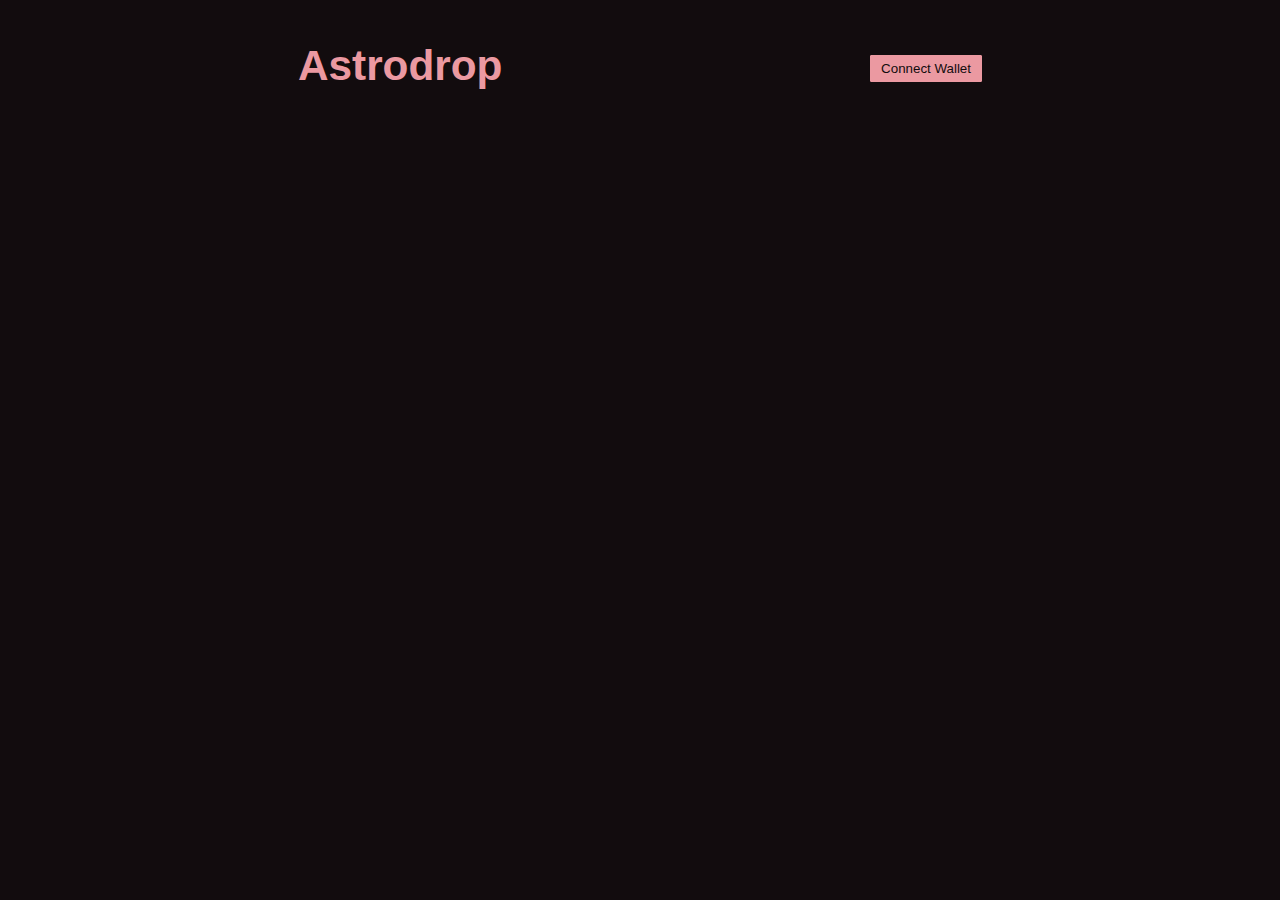
<file: index.html>
<!doctype html>
<html lang="en">
<head>
  <meta charset="utf-8">
  <title>Astrodrop</title>
  <base href="https://whalerdao.github.io/astrodrop/">
  <meta name="viewport" content="width=device-width, initial-scale=1">
  <link rel="icon" type="image/x-icon" href="assets/favicon/favicon.ico">
  <link rel="apple-touch-icon" sizes="180x180" href="assets/favicon/apple-touch-icon.png">
  <link rel="icon" type="image/png" sizes="32x32" href="assets/favicon/favicon-32x32.png">
  <link rel="icon" type="image/png" sizes="16x16" href="assets/favicon/favicon-16x16.png">
<link rel="stylesheet" href="styles.6eebb70fbd510b3fe902.css"></head>
<body>
  <app-root></app-root>
<script src="runtime.b092b9b31b9770945a19.js" defer></script><script src="polyfills.ddef82498df09a4ee904.js" defer></script><script src="scripts.932d003fe90861efe75c.js" defer></script><script src="main.adeebd595b537368207a.js" defer></script></body>
</html>
</file>
<file: styles.6eebb70fbd510b3fe902.css>
html{font-size:62.5%;font-family:-apple-system,BlinkMacSystemFont,Segoe UI,Roboto,Helvetica Neue,Arial,Noto Sans,sans-serif}body{font-size:1.8rem;line-height:1.618;max-width:38em;margin:auto;color:#d9d8dc;background-color:#120c0e;padding:13px}@media (max-width:684px){body{font-size:1.53rem}}@media (max-width:382px){body{font-size:1.35rem}}h1,h2,h3,h4,h5,h6{line-height:1.1;font-family:-apple-system,BlinkMacSystemFont,Segoe UI,Roboto,Helvetica Neue,Arial,Noto Sans,sans-serif;font-weight:700;margin-top:3rem;margin-bottom:1.5rem;overflow-wrap:break-word;word-wrap:break-word;-ms-word-break:break-all;word-break:break-word}h1{font-size:2.35em}h2{font-size:2em}h3{font-size:1.75em}h4{font-size:1.5em}h5{font-size:1.25em}h6{font-size:1em}p{margin-top:0;margin-bottom:2.5rem}small,sub,sup{font-size:75%}hr{border-color:#eb99a1}a{text-decoration:none;color:#eb99a1}a:hover{color:#da4453;border-bottom:2px solid #d9d8dc}a:visited{color:#e26f7a}ul{padding-left:1.4em;margin-top:0;margin-bottom:2.5rem}li{margin-bottom:.4em}blockquote{margin-left:0;margin-right:0;padding:.8em .8em .8em 1em;border-left:5px solid #eb99a1;margin-bottom:2.5rem;background-color:#40363a}blockquote p{margin-bottom:0}img,video{height:auto;max-width:100%}img,pre,video{margin-top:0;margin-bottom:2.5rem}pre{display:block;padding:1em;overflow-x:auto}code,pre{background-color:#40363a}code{font-size:.9em;padding:0 .5em;white-space:pre-wrap}pre>code{padding:0;background-color:initial;white-space:pre}table{text-align:justify;width:100%;border-collapse:collapse}td,th{padding:.5em;border-bottom:1px solid #40363a}input,textarea{border:1px solid #d9d8dc}input:focus,textarea:focus{border:1px solid #eb99a1}textarea{width:100%}.button,button,input[type=button],input[type=reset],input[type=submit]{display:inline-block;padding:5px 10px;text-align:center;text-decoration:none;white-space:nowrap;background-color:#eb99a1;color:#120c0e;border-radius:1px;border:1px solid #eb99a1;cursor:pointer;box-sizing:border-box}.button[disabled],button[disabled],input[type=button][disabled],input[type=reset][disabled],input[type=submit][disabled]{cursor:default;opacity:.5}.button:focus:enabled,.button:hover:enabled,button:focus:enabled,button:hover:enabled,input[type=button]:focus:enabled,input[type=button]:hover:enabled,input[type=reset]:focus:enabled,input[type=reset]:hover:enabled,input[type=submit]:focus:enabled,input[type=submit]:hover:enabled{background-color:#da4453;border-color:#da4453;color:#120c0e;outline:0}input,select,textarea{color:#d9d8dc;padding:6px 10px;margin-bottom:10px;background-color:#40363a;border:1px solid #40363a;border-radius:4px;box-shadow:none;box-sizing:border-box}input:focus,select:focus,textarea:focus{border:1px solid #eb99a1;outline:0}input[type=checkbox]:focus{outline:1px dotted #eb99a1}fieldset,label,legend{display:block;margin-bottom:.5rem;font-weight:600}.centered{display:block;margin-left:auto;margin-right:auto}.glow-on-hover{width:220px;height:50px;border:none;outline:none;color:#111;background:#eb99a1;cursor:pointer;position:relative;z-index:0;border-radius:10px}.glow-on-hover:before{content:"";background:linear-gradient(45deg,red,#ff7300,#fffb00,#48ff00,#00ffd5,#002bff,#7a00ff,#ff00c8,red);position:absolute;top:-2px;left:-2px;background-size:400%;z-index:-1;filter:blur(5px);width:calc(100% + 4px);height:calc(100% + 4px);animation:glowing 20s linear infinite;opacity:0;transition:opacity .3s ease-in-out;border-radius:10px}.glow-on-hover:active{color:#eb99a1}.glow-on-hover:active:after{background:#0000}.glow-on-hover:hover:before{opacity:1}.glow-on-hover:after{z-index:-1;content:"";position:absolute;width:100%;height:100%;background:#eb99a1;left:0;top:0;border-radius:10px}@keyframes glowing{0%{background-position:0 0}50%{background-position:400% 0}to{background-position:0 0}}code[class*=language-],pre[class*=language-]{color:#f8f8f2;background:none;text-shadow:0 1px #0000004d;font-family:Consolas,Monaco,Andale Mono,Ubuntu Mono,monospace;font-size:1em;text-align:left;white-space:pre;word-spacing:normal;word-break:normal;word-wrap:normal;line-height:1.5;-moz-tab-size:4;tab-size:4;-webkit-hyphens:none;hyphens:none}pre[class*=language-]{padding:1em;margin:.5em 0;overflow:auto;border-radius:.3em}:not(pre)>code[class*=language-],pre[class*=language-]{background:#272822}:not(pre)>code[class*=language-]{padding:.1em;border-radius:.3em;white-space:normal}.token.cdata,.token.comment,.token.doctype,.token.prolog{color:#8292a2}.token.punctuation{color:#f8f8f2}.token.namespace{opacity:.7}.token.constant,.token.deleted,.token.property,.token.symbol,.token.tag{color:#f92672}.token.boolean,.token.number{color:#ae81ff}.token.attr-name,.token.builtin,.token.char,.token.inserted,.token.selector,.token.string{color:#a6e22e}.language-css .token.string,.style .token.string,.token.entity,.token.operator,.token.url,.token.variable{color:#f8f8f2}.token.atrule,.token.attr-value,.token.class-name,.token.function{color:#e6db74}.token.keyword{color:#66d9ef}.token.important,.token.regex{color:#fd971f}.token.bold,.token.important{font-weight:700}.token.italic{font-style:italic}.token.entity{cursor:help}pre[class*=language-].line-numbers{position:relative;padding-left:3.8em;counter-reset:linenumber}pre[class*=language-].line-numbers>code{position:relative;white-space:inherit}.line-numbers .line-numbers-rows{position:absolute;pointer-events:none;top:0;font-size:100%;left:-3.8em;width:3em;letter-spacing:-1px;border-right:1px solid #999;-webkit-user-select:none;user-select:none}.line-numbers-rows>span{display:block;counter-increment:linenumber}.line-numbers-rows>span:before{content:counter(linenumber);color:#999;display:block;padding-right:.8em;text-align:right}@font-face{font-family:KaTeX_AMS;src:url(KaTeX_AMS-Regular.cf3cce94764c737eac33.woff2) format("woff2"),url(KaTeX_AMS-Regular.25df3eee39c479c5dbd8.woff) format("woff"),url(KaTeX_AMS-Regular.1436d720bab5540f6042.ttf) format("truetype");font-weight:400;font-style:normal}@font-face{font-family:KaTeX_Caligraphic;src:url(KaTeX_Caligraphic-Bold.13c778b4e516e728a883.woff2) format("woff2"),url(KaTeX_Caligraphic-Bold.48247fb2230012c6f18c.woff) format("woff"),url(KaTeX_Caligraphic-Bold.a918d0d4efa82bcd4044.ttf) format("truetype");font-weight:700;font-style:normal}@font-face{font-family:KaTeX_Caligraphic;src:url(KaTeX_Caligraphic-Regular.3f5d46fccdabd999330b.woff2) format("woff2"),url(KaTeX_Caligraphic-Regular.bdf9b837cc72d077e029.woff) format("woff"),url(KaTeX_Caligraphic-Regular.4ec4acf1f29004681007.ttf) format("truetype");font-weight:400;font-style:normal}@font-face{font-family:KaTeX_Fraktur;src:url(KaTeX_Fraktur-Bold.df40f734ebd7396509f1.woff2) format("woff2"),url(KaTeX_Fraktur-Bold.6e777b1c03b095c759b5.woff) format("woff"),url(KaTeX_Fraktur-Bold.dd0877ebec8f48a09970.ttf) format("truetype");font-weight:700;font-style:normal}@font-face{font-family:KaTeX_Fraktur;src:url(KaTeX_Fraktur-Regular.ce898e4cf9b1d7e7c8ea.woff2) format("woff2"),url(KaTeX_Fraktur-Regular.325384968866dbe03ec9.woff) format("woff"),url(KaTeX_Fraktur-Regular.d9979391edeea4fc2712.ttf) format("truetype");font-weight:400;font-style:normal}@font-face{font-family:KaTeX_Main;src:url(KaTeX_Main-Bold.8d75a1e6ecd58a4eb994.woff2) format("woff2"),url(KaTeX_Main-Bold.f39f77257d3598b25c4d.woff) format("woff"),url(KaTeX_Main-Bold.fa009f3b39d732e29b43.ttf) format("truetype");font-weight:700;font-style:normal}@font-face{font-family:KaTeX_Main;src:url(KaTeX_Main-BoldItalic.b7ed9854ec19978153f4.woff2) format("woff2"),url(KaTeX_Main-BoldItalic.6496af04088456784f0b.woff) format("woff"),url(KaTeX_Main-BoldItalic.cd9f7de501f4712d8395.ttf) format("truetype");font-weight:700;font-style:italic}@font-face{font-family:KaTeX_Main;src:url(KaTeX_Main-Italic.477273ae2349c76afee0.woff2) format("woff2"),url(KaTeX_Main-Italic.d0f5089f412907de2fd3.woff) format("woff"),url(KaTeX_Main-Italic.8e740c89602084adfd96.ttf) format("truetype");font-weight:400;font-style:italic}@font-face{font-family:KaTeX_Main;src:url(KaTeX_Main-Regular.94c5cef0897080e2abc2.woff2) format("woff2"),url(KaTeX_Main-Regular.b6fd45af6cc2dd38df46.woff) format("woff"),url(KaTeX_Main-Regular.1f59b6fa39fdefdd8d5d.ttf) format("truetype");font-weight:400;font-style:normal}@font-face{font-family:KaTeX_Math;src:url(KaTeX_Math-BoldItalic.d3d8666a4632abee40f4.woff2) format("woff2"),url(KaTeX_Math-BoldItalic.0bbce4d2239847d51ef6.woff) format("woff"),url(KaTeX_Math-BoldItalic.58d4a875a5aab4cfeef8.ttf) format("truetype");font-weight:700;font-style:italic}@font-face{font-family:KaTeX_Math;src:url(KaTeX_Math-Italic.4fe95573161da2448789.woff2) format("woff2"),url(KaTeX_Math-Italic.95efd25798405abac123.woff) format("woff"),url(KaTeX_Math-Italic.a8101f5976ce6c541681.ttf) format("truetype");font-weight:400;font-style:italic}@font-face{font-family:"KaTeX_SansSerif";src:url(KaTeX_SansSerif-Bold.02293ffdf75b14c169db.woff2) format("woff2"),url(KaTeX_SansSerif-Bold.e20da50e1dda67ed7e88.woff) format("woff"),url(KaTeX_SansSerif-Bold.219aa2d692ab036bee6a.ttf) format("truetype");font-weight:700;font-style:normal}@font-face{font-family:"KaTeX_SansSerif";src:url(KaTeX_SansSerif-Italic.652da464300114418445.woff2) format("woff2"),url(KaTeX_SansSerif-Italic.cd98aad09d106ffeef20.woff) format("woff"),url(KaTeX_SansSerif-Italic.ab042de625e5f6cb7518.ttf) format("truetype");font-weight:400;font-style:italic}@font-face{font-family:"KaTeX_SansSerif";src:url(KaTeX_SansSerif-Regular.39626825863f8ae55274.woff2) format("woff2"),url(KaTeX_SansSerif-Regular.a7167350e99b92f405ae.woff) format("woff"),url(KaTeX_SansSerif-Regular.927a3bab5c885b4747e4.ttf) format("truetype");font-weight:400;font-style:normal}@font-face{font-family:KaTeX_Script;src:url(KaTeX_Script-Regular.330012c54cab64b6abfd.woff2) format("woff2"),url(KaTeX_Script-Regular.914df03ff7507e9205a4.woff) format("woff"),url(KaTeX_Script-Regular.ba6b006acc2d150f6bc4.ttf) format("truetype");font-weight:400;font-style:normal}@font-face{font-family:KaTeX_Size1;src:url(KaTeX_Size1-Regular.c03114ec648cbd34e522.woff2) format("woff2"),url(KaTeX_Size1-Regular.4ee32d5b4bd0a456f02c.woff) format("woff"),url(KaTeX_Size1-Regular.6ca578961bf9f8cf4cd9.ttf) format("truetype");font-weight:400;font-style:normal}@font-face{font-family:KaTeX_Size2;src:url(KaTeX_Size2-Regular.a136fd4c0c02449d27e2.woff2) format("woff2"),url(KaTeX_Size2-Regular.9ebe93f9fe71c49b7ced.woff) format("woff"),url(KaTeX_Size2-Regular.1037f625f0d4e4b828b1.ttf) format("truetype");font-weight:400;font-style:normal}@font-face{font-family:KaTeX_Size3;src:url(KaTeX_Size3-Regular.5cce6e91e556438f05bc.woff2) format("woff2"),url(KaTeX_Size3-Regular.a562474e7cb5eaa89d50.woff) format("woff"),url(KaTeX_Size3-Regular.b6c1d32bceb9a905cbb2.ttf) format("truetype");font-weight:400;font-style:normal}@font-face{font-family:KaTeX_Size4;src:url(KaTeX_Size4-Regular.cf8982ba6667cc82989a.woff2) format("woff2"),url(KaTeX_Size4-Regular.9e74796262fa0108b4d0.woff) format("woff"),url(KaTeX_Size4-Regular.97bb202f822b59c00fa4.ttf) format("truetype");font-weight:400;font-style:normal}@font-face{font-family:KaTeX_Typewriter;src:url(KaTeX_Typewriter-Regular.e613fbb875f1961b19ac.woff2) format("woff2"),url(KaTeX_Typewriter-Regular.bbc3c89c9e69cab89642.woff) format("woff"),url(KaTeX_Typewriter-Regular.ea67dc3c167e3d749122.ttf) format("truetype");font-weight:400;font-style:normal}.katex{font:normal 1.21em KaTeX_Main,Times New Roman,serif;line-height:1.2;text-indent:0;text-rendering:auto;border-color:currentColor}.katex *{-ms-high-contrast-adjust:none!important}.katex .katex-version:after{content:"0.12.0"}.katex .katex-mathml{position:absolute;clip:rect(1px,1px,1px,1px);padding:0;border:0;height:1px;width:1px;overflow:hidden}.katex .katex-html>.newline{display:block}.katex .base{position:relative;white-space:nowrap;width:-webkit-min-content;width:min-content}.katex .base,.katex .strut{display:inline-block}.katex .textbf{font-weight:700}.katex .textit{font-style:italic}.katex .textrm{font-family:KaTeX_Main}.katex .textsf{font-family:KaTeX_SansSerif}.katex .texttt{font-family:KaTeX_Typewriter}.katex .mathnormal{font-family:KaTeX_Math;font-style:italic}.katex .mathit{font-family:KaTeX_Main;font-style:italic}.katex .mathrm{font-style:normal}.katex .mathbf{font-family:KaTeX_Main;font-weight:700}.katex .boldsymbol{font-family:KaTeX_Math;font-weight:700;font-style:italic}.katex .amsrm,.katex .mathbb,.katex .textbb{font-family:KaTeX_AMS}.katex .mathcal{font-family:KaTeX_Caligraphic}.katex .mathfrak,.katex .textfrak{font-family:KaTeX_Fraktur}.katex .mathtt{font-family:KaTeX_Typewriter}.katex .mathscr,.katex .textscr{font-family:KaTeX_Script}.katex .mathsf,.katex .textsf{font-family:KaTeX_SansSerif}.katex .mathboldsf,.katex .textboldsf{font-family:KaTeX_SansSerif;font-weight:700}.katex .mathitsf,.katex .textitsf{font-family:KaTeX_SansSerif;font-style:italic}.katex .mainrm{font-family:KaTeX_Main;font-style:normal}.katex .vlist-t{display:inline-table;table-layout:fixed;border-collapse:collapse}.katex .vlist-r{display:table-row}.katex .vlist{display:table-cell;vertical-align:bottom;position:relative}.katex .vlist>span{display:block;height:0;position:relative}.katex .vlist>span>span{display:inline-block}.katex .vlist>span>.pstrut{overflow:hidden;width:0}.katex .vlist-t2{margin-right:-2px}.katex .vlist-s{display:table-cell;vertical-align:bottom;font-size:1px;width:2px;min-width:2px}.katex .vbox{flex-direction:column;align-items:baseline}.katex .hbox,.katex .vbox{display:inline-flex}.katex .hbox{flex-direction:row;width:100%}.katex .thinbox{display:inline-flex;flex-direction:row;width:0;max-width:0}.katex .msupsub{text-align:left}.katex .mfrac>span>span{text-align:center}.katex .mfrac .frac-line{display:inline-block;width:100%;border-bottom-style:solid}.katex .hdashline,.katex .hline,.katex .mfrac .frac-line,.katex .overline .overline-line,.katex .rule,.katex .underline .underline-line{min-height:1px}.katex .mspace{display:inline-block}.katex .clap,.katex .llap,.katex .rlap{width:0;position:relative}.katex .clap>.inner,.katex .llap>.inner,.katex .rlap>.inner{position:absolute}.katex .clap>.fix,.katex .llap>.fix,.katex .rlap>.fix{display:inline-block}.katex .llap>.inner{right:0}.katex .clap>.inner,.katex .rlap>.inner{left:0}.katex .clap>.inner>span{margin-left:-50%;margin-right:50%}.katex .rule{display:inline-block;border:0 solid;position:relative}.katex .hline,.katex .overline .overline-line,.katex .underline .underline-line{display:inline-block;width:100%;border-bottom-style:solid}.katex .hdashline{display:inline-block;width:100%;border-bottom-style:dashed}.katex .sqrt>.root{margin-left:.27777778em;margin-right:-.55555556em}.katex .fontsize-ensurer.reset-size1.size1,.katex .sizing.reset-size1.size1{font-size:1em}.katex .fontsize-ensurer.reset-size1.size2,.katex .sizing.reset-size1.size2{font-size:1.2em}.katex .fontsize-ensurer.reset-size1.size3,.katex .sizing.reset-size1.size3{font-size:1.4em}.katex .fontsize-ensurer.reset-size1.size4,.katex .sizing.reset-size1.size4{font-size:1.6em}.katex .fontsize-ensurer.reset-size1.size5,.katex .sizing.reset-size1.size5{font-size:1.8em}.katex .fontsize-ensurer.reset-size1.size6,.katex .sizing.reset-size1.size6{font-size:2em}.katex .fontsize-ensurer.reset-size1.size7,.katex .sizing.reset-size1.size7{font-size:2.4em}.katex .fontsize-ensurer.reset-size1.size8,.katex .sizing.reset-size1.size8{font-size:2.88em}.katex .fontsize-ensurer.reset-size1.size9,.katex .sizing.reset-size1.size9{font-size:3.456em}.katex .fontsize-ensurer.reset-size1.size10,.katex .sizing.reset-size1.size10{font-size:4.148em}.katex .fontsize-ensurer.reset-size1.size11,.katex .sizing.reset-size1.size11{font-size:4.976em}.katex .fontsize-ensurer.reset-size2.size1,.katex .sizing.reset-size2.size1{font-size:.83333333em}.katex .fontsize-ensurer.reset-size2.size2,.katex .sizing.reset-size2.size2{font-size:1em}.katex .fontsize-ensurer.reset-size2.size3,.katex .sizing.reset-size2.size3{font-size:1.16666667em}.katex .fontsize-ensurer.reset-size2.size4,.katex .sizing.reset-size2.size4{font-size:1.33333333em}.katex .fontsize-ensurer.reset-size2.size5,.katex .sizing.reset-size2.size5{font-size:1.5em}.katex .fontsize-ensurer.reset-size2.size6,.katex .sizing.reset-size2.size6{font-size:1.66666667em}.katex .fontsize-ensurer.reset-size2.size7,.katex .sizing.reset-size2.size7{font-size:2em}.katex .fontsize-ensurer.reset-size2.size8,.katex .sizing.reset-size2.size8{font-size:2.4em}.katex .fontsize-ensurer.reset-size2.size9,.katex .sizing.reset-size2.size9{font-size:2.88em}.katex .fontsize-ensurer.reset-size2.size10,.katex .sizing.reset-size2.size10{font-size:3.45666667em}.katex .fontsize-ensurer.reset-size2.size11,.katex .sizing.reset-size2.size11{font-size:4.14666667em}.katex .fontsize-ensurer.reset-size3.size1,.katex .sizing.reset-size3.size1{font-size:.71428571em}.katex .fontsize-ensurer.reset-size3.size2,.katex .sizing.reset-size3.size2{font-size:.85714286em}.katex .fontsize-ensurer.reset-size3.size3,.katex .sizing.reset-size3.size3{font-size:1em}.katex .fontsize-ensurer.reset-size3.size4,.katex .sizing.reset-size3.size4{font-size:1.14285714em}.katex .fontsize-ensurer.reset-size3.size5,.katex .sizing.reset-size3.size5{font-size:1.28571429em}.katex .fontsize-ensurer.reset-size3.size6,.katex .sizing.reset-size3.size6{font-size:1.42857143em}.katex .fontsize-ensurer.reset-size3.size7,.katex .sizing.reset-size3.size7{font-size:1.71428571em}.katex .fontsize-ensurer.reset-size3.size8,.katex .sizing.reset-size3.size8{font-size:2.05714286em}.katex .fontsize-ensurer.reset-size3.size9,.katex .sizing.reset-size3.size9{font-size:2.46857143em}.katex .fontsize-ensurer.reset-size3.size10,.katex .sizing.reset-size3.size10{font-size:2.96285714em}.katex .fontsize-ensurer.reset-size3.size11,.katex .sizing.reset-size3.size11{font-size:3.55428571em}.katex .fontsize-ensurer.reset-size4.size1,.katex .sizing.reset-size4.size1{font-size:.625em}.katex .fontsize-ensurer.reset-size4.size2,.katex .sizing.reset-size4.size2{font-size:.75em}.katex .fontsize-ensurer.reset-size4.size3,.katex .sizing.reset-size4.size3{font-size:.875em}.katex .fontsize-ensurer.reset-size4.size4,.katex .sizing.reset-size4.size4{font-size:1em}.katex .fontsize-ensurer.reset-size4.size5,.katex .sizing.reset-size4.size5{font-size:1.125em}.katex .fontsize-ensurer.reset-size4.size6,.katex .sizing.reset-size4.size6{font-size:1.25em}.katex .fontsize-ensurer.reset-size4.size7,.katex .sizing.reset-size4.size7{font-size:1.5em}.katex .fontsize-ensurer.reset-size4.size8,.katex .sizing.reset-size4.size8{font-size:1.8em}.katex .fontsize-ensurer.reset-size4.size9,.katex .sizing.reset-size4.size9{font-size:2.16em}.katex .fontsize-ensurer.reset-size4.size10,.katex .sizing.reset-size4.size10{font-size:2.5925em}.katex .fontsize-ensurer.reset-size4.size11,.katex .sizing.reset-size4.size11{font-size:3.11em}.katex .fontsize-ensurer.reset-size5.size1,.katex .sizing.reset-size5.size1{font-size:.55555556em}.katex .fontsize-ensurer.reset-size5.size2,.katex .sizing.reset-size5.size2{font-size:.66666667em}.katex .fontsize-ensurer.reset-size5.size3,.katex .sizing.reset-size5.size3{font-size:.77777778em}.katex .fontsize-ensurer.reset-size5.size4,.katex .sizing.reset-size5.size4{font-size:.88888889em}.katex .fontsize-ensurer.reset-size5.size5,.katex .sizing.reset-size5.size5{font-size:1em}.katex .fontsize-ensurer.reset-size5.size6,.katex .sizing.reset-size5.size6{font-size:1.11111111em}.katex .fontsize-ensurer.reset-size5.size7,.katex .sizing.reset-size5.size7{font-size:1.33333333em}.katex .fontsize-ensurer.reset-size5.size8,.katex .sizing.reset-size5.size8{font-size:1.6em}.katex .fontsize-ensurer.reset-size5.size9,.katex .sizing.reset-size5.size9{font-size:1.92em}.katex .fontsize-ensurer.reset-size5.size10,.katex .sizing.reset-size5.size10{font-size:2.30444444em}.katex .fontsize-ensurer.reset-size5.size11,.katex .sizing.reset-size5.size11{font-size:2.76444444em}.katex .fontsize-ensurer.reset-size6.size1,.katex .sizing.reset-size6.size1{font-size:.5em}.katex .fontsize-ensurer.reset-size6.size2,.katex .sizing.reset-size6.size2{font-size:.6em}.katex .fontsize-ensurer.reset-size6.size3,.katex .sizing.reset-size6.size3{font-size:.7em}.katex .fontsize-ensurer.reset-size6.size4,.katex .sizing.reset-size6.size4{font-size:.8em}.katex .fontsize-ensurer.reset-size6.size5,.katex .sizing.reset-size6.size5{font-size:.9em}.katex .fontsize-ensurer.reset-size6.size6,.katex .sizing.reset-size6.size6{font-size:1em}.katex .fontsize-ensurer.reset-size6.size7,.katex .sizing.reset-size6.size7{font-size:1.2em}.katex .fontsize-ensurer.reset-size6.size8,.katex .sizing.reset-size6.size8{font-size:1.44em}.katex .fontsize-ensurer.reset-size6.size9,.katex .sizing.reset-size6.size9{font-size:1.728em}.katex .fontsize-ensurer.reset-size6.size10,.katex .sizing.reset-size6.size10{font-size:2.074em}.katex .fontsize-ensurer.reset-size6.size11,.katex .sizing.reset-size6.size11{font-size:2.488em}.katex .fontsize-ensurer.reset-size7.size1,.katex .sizing.reset-size7.size1{font-size:.41666667em}.katex .fontsize-ensurer.reset-size7.size2,.katex .sizing.reset-size7.size2{font-size:.5em}.katex .fontsize-ensurer.reset-size7.size3,.katex .sizing.reset-size7.size3{font-size:.58333333em}.katex .fontsize-ensurer.reset-size7.size4,.katex .sizing.reset-size7.size4{font-size:.66666667em}.katex .fontsize-ensurer.reset-size7.size5,.katex .sizing.reset-size7.size5{font-size:.75em}.katex .fontsize-ensurer.reset-size7.size6,.katex .sizing.reset-size7.size6{font-size:.83333333em}.katex .fontsize-ensurer.reset-size7.size7,.katex .sizing.reset-size7.size7{font-size:1em}.katex .fontsize-ensurer.reset-size7.size8,.katex .sizing.reset-size7.size8{font-size:1.2em}.katex .fontsize-ensurer.reset-size7.size9,.katex .sizing.reset-size7.size9{font-size:1.44em}.katex .fontsize-ensurer.reset-size7.size10,.katex .sizing.reset-size7.size10{font-size:1.72833333em}.katex .fontsize-ensurer.reset-size7.size11,.katex .sizing.reset-size7.size11{font-size:2.07333333em}.katex .fontsize-ensurer.reset-size8.size1,.katex .sizing.reset-size8.size1{font-size:.34722222em}.katex .fontsize-ensurer.reset-size8.size2,.katex .sizing.reset-size8.size2{font-size:.41666667em}.katex .fontsize-ensurer.reset-size8.size3,.katex .sizing.reset-size8.size3{font-size:.48611111em}.katex .fontsize-ensurer.reset-size8.size4,.katex .sizing.reset-size8.size4{font-size:.55555556em}.katex .fontsize-ensurer.reset-size8.size5,.katex .sizing.reset-size8.size5{font-size:.625em}.katex .fontsize-ensurer.reset-size8.size6,.katex .sizing.reset-size8.size6{font-size:.69444444em}.katex .fontsize-ensurer.reset-size8.size7,.katex .sizing.reset-size8.size7{font-size:.83333333em}.katex .fontsize-ensurer.reset-size8.size8,.katex .sizing.reset-size8.size8{font-size:1em}.katex .fontsize-ensurer.reset-size8.size9,.katex .sizing.reset-size8.size9{font-size:1.2em}.katex .fontsize-ensurer.reset-size8.size10,.katex .sizing.reset-size8.size10{font-size:1.44027778em}.katex .fontsize-ensurer.reset-size8.size11,.katex .sizing.reset-size8.size11{font-size:1.72777778em}.katex .fontsize-ensurer.reset-size9.size1,.katex .sizing.reset-size9.size1{font-size:.28935185em}.katex .fontsize-ensurer.reset-size9.size2,.katex .sizing.reset-size9.size2{font-size:.34722222em}.katex .fontsize-ensurer.reset-size9.size3,.katex .sizing.reset-size9.size3{font-size:.40509259em}.katex .fontsize-ensurer.reset-size9.size4,.katex .sizing.reset-size9.size4{font-size:.46296296em}.katex .fontsize-ensurer.reset-size9.size5,.katex .sizing.reset-size9.size5{font-size:.52083333em}.katex .fontsize-ensurer.reset-size9.size6,.katex .sizing.reset-size9.size6{font-size:.5787037em}.katex .fontsize-ensurer.reset-size9.size7,.katex .sizing.reset-size9.size7{font-size:.69444444em}.katex .fontsize-ensurer.reset-size9.size8,.katex .sizing.reset-size9.size8{font-size:.83333333em}.katex .fontsize-ensurer.reset-size9.size9,.katex .sizing.reset-size9.size9{font-size:1em}.katex .fontsize-ensurer.reset-size9.size10,.katex .sizing.reset-size9.size10{font-size:1.20023148em}.katex .fontsize-ensurer.reset-size9.size11,.katex .sizing.reset-size9.size11{font-size:1.43981481em}.katex .fontsize-ensurer.reset-size10.size1,.katex .sizing.reset-size10.size1{font-size:.24108004em}.katex .fontsize-ensurer.reset-size10.size2,.katex .sizing.reset-size10.size2{font-size:.28929605em}.katex .fontsize-ensurer.reset-size10.size3,.katex .sizing.reset-size10.size3{font-size:.33751205em}.katex .fontsize-ensurer.reset-size10.size4,.katex .sizing.reset-size10.size4{font-size:.38572806em}.katex .fontsize-ensurer.reset-size10.size5,.katex .sizing.reset-size10.size5{font-size:.43394407em}.katex .fontsize-ensurer.reset-size10.size6,.katex .sizing.reset-size10.size6{font-size:.48216008em}.katex .fontsize-ensurer.reset-size10.size7,.katex .sizing.reset-size10.size7{font-size:.57859209em}.katex .fontsize-ensurer.reset-size10.size8,.katex .sizing.reset-size10.size8{font-size:.69431051em}.katex .fontsize-ensurer.reset-size10.size9,.katex .sizing.reset-size10.size9{font-size:.83317261em}.katex .fontsize-ensurer.reset-size10.size10,.katex .sizing.reset-size10.size10{font-size:1em}.katex .fontsize-ensurer.reset-size10.size11,.katex .sizing.reset-size10.size11{font-size:1.19961427em}.katex .fontsize-ensurer.reset-size11.size1,.katex .sizing.reset-size11.size1{font-size:.20096463em}.katex .fontsize-ensurer.reset-size11.size2,.katex .sizing.reset-size11.size2{font-size:.24115756em}.katex .fontsize-ensurer.reset-size11.size3,.katex .sizing.reset-size11.size3{font-size:.28135048em}.katex .fontsize-ensurer.reset-size11.size4,.katex .sizing.reset-size11.size4{font-size:.32154341em}.katex .fontsize-ensurer.reset-size11.size5,.katex .sizing.reset-size11.size5{font-size:.36173633em}.katex .fontsize-ensurer.reset-size11.size6,.katex .sizing.reset-size11.size6{font-size:.40192926em}.katex .fontsize-ensurer.reset-size11.size7,.katex .sizing.reset-size11.size7{font-size:.48231511em}.katex .fontsize-ensurer.reset-size11.size8,.katex .sizing.reset-size11.size8{font-size:.57877814em}.katex .fontsize-ensurer.reset-size11.size9,.katex .sizing.reset-size11.size9{font-size:.69453376em}.katex .fontsize-ensurer.reset-size11.size10,.katex .sizing.reset-size11.size10{font-size:.83360129em}.katex .fontsize-ensurer.reset-size11.size11,.katex .sizing.reset-size11.size11{font-size:1em}.katex .delimsizing.size1{font-family:KaTeX_Size1}.katex .delimsizing.size2{font-family:KaTeX_Size2}.katex .delimsizing.size3{font-family:KaTeX_Size3}.katex .delimsizing.size4{font-family:KaTeX_Size4}.katex .delimsizing.mult .delim-size1>span{font-family:KaTeX_Size1}.katex .delimsizing.mult .delim-size4>span{font-family:KaTeX_Size4}.katex .nulldelimiter{display:inline-block;width:.12em}.katex .delimcenter,.katex .op-symbol{position:relative}.katex .op-symbol.small-op{font-family:KaTeX_Size1}.katex .op-symbol.large-op{font-family:KaTeX_Size2}.katex .accent>.vlist-t,.katex .op-limits>.vlist-t{text-align:center}.katex .accent .accent-body{position:relative}.katex .accent .accent-body:not(.accent-full){width:0}.katex .overlay{display:block}.katex .mtable .vertical-separator{display:inline-block;min-width:1px}.katex .mtable .arraycolsep{display:inline-block}.katex .mtable .col-align-c>.vlist-t{text-align:center}.katex .mtable .col-align-l>.vlist-t{text-align:left}.katex .mtable .col-align-r>.vlist-t{text-align:right}.katex .svg-align{text-align:left}.katex svg{display:block;position:absolute;width:100%;height:inherit;fill:currentColor;stroke:currentColor;fill-rule:nonzero;fill-opacity:1;stroke-width:1;stroke-linecap:butt;stroke-linejoin:miter;stroke-miterlimit:4;stroke-dasharray:none;stroke-dashoffset:0;stroke-opacity:1}.katex svg path{stroke:none}.katex img{border-style:none;min-width:0;min-height:0;max-width:none;max-height:none}.katex .stretchy{width:100%;display:block;position:relative;overflow:hidden}.katex .stretchy:after,.katex .stretchy:before{content:""}.katex .hide-tail{width:100%;position:relative;overflow:hidden}.katex .halfarrow-left{position:absolute;left:0;width:50.2%;overflow:hidden}.katex .halfarrow-right{position:absolute;right:0;width:50.2%;overflow:hidden}.katex .brace-left{position:absolute;left:0;width:25.1%;overflow:hidden}.katex .brace-center{position:absolute;left:25%;width:50%;overflow:hidden}.katex .brace-right{position:absolute;right:0;width:25.1%;overflow:hidden}.katex .x-arrow-pad{padding:0 .5em}.katex .mover,.katex .munder,.katex .x-arrow{text-align:center}.katex .boxpad{padding:0 .3em}.katex .fbox,.katex .fcolorbox{box-sizing:border-box;border:.04em solid}.katex .cancel-pad{padding:0 .2em}.katex .cancel-lap{margin-left:-.2em;margin-right:-.2em}.katex .sout{border-bottom-style:solid;border-bottom-width:.08em}.katex-display{display:block;margin:1em 0;text-align:center}.katex-display>.katex{display:block;text-align:center;white-space:nowrap}.katex-display>.katex>.katex-html{display:block;position:relative}.katex-display>.katex>.katex-html>.tag{position:absolute;right:0}.katex-display.leqno>.katex>.katex-html>.tag{left:0;right:auto}.katex-display.fleqn>.katex{text-align:left;padding-left:2em}
</file>
